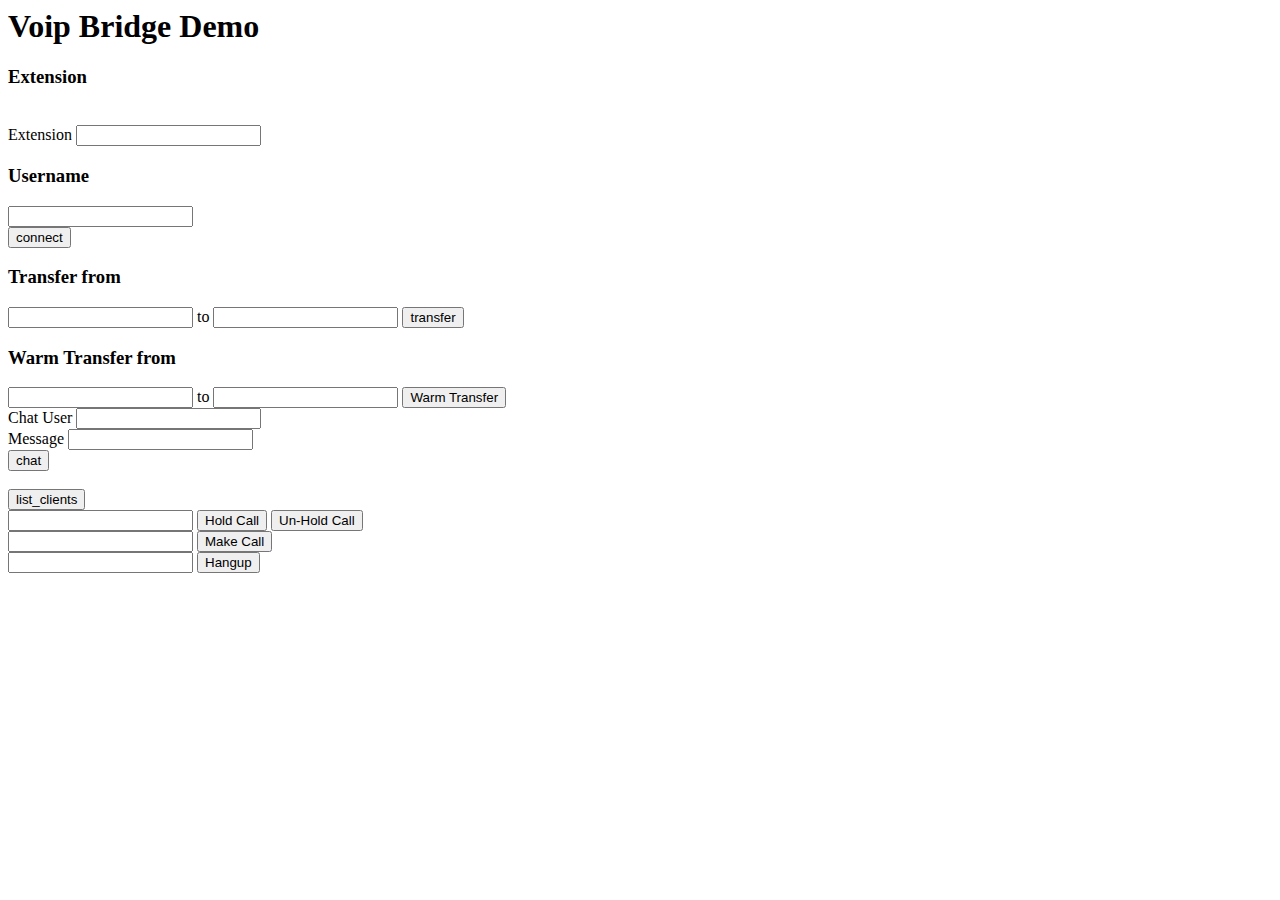
<file: resources/public/ws.html>
<html>
<head>
  <script type="text/javascript" src="https://code.jquery.com/jquery-3.2.0.min.js"></script>
  <script src="js/jquery.simple.websocket.js"></script>

</head>
<body>
<h1>Voip Bridge Demo</h1>
<h3>Extension</h3>

<br>
Extension
<input id="extension" type="text"/>
<h3>Username</h3>
<input id="username" type="text"/>
<br>
<input type="submit" value="connect" id="connect"/>
<br>
<section id="content"></section>
<h3>Transfer from</h3>
<input id="from" type="text"/>
 to
<input id="ext" type="text"/>
<input type="submit" value="transfer" id="transfer"/>

<h3>Warm Transfer from</h3>
<input id="warm_from" type="text"/>
to
<input id="warm_ext" type="text"/>
<input type="submit" value="Warm Transfer" id="warm_transfer"/>

<br>
Chat
User <input id="to_user" type="text"/>
<br>
Message <input id="message" type="text"/>
<br>
<input type="submit" value="chat" id="chat"/>

<br>
<br>
<input type="submit" value="list_clients" id="list_clients"/>
<br>
<input type="text" id="hold_ext"/>
<input type="submit" value="Hold Call" id="hold"/>
<input type="submit" value="Un-Hold Call" id="unhold"/>

<br>
<input type="text" id="who_calling"/>
<input type="submit" value="Make Call" id="call"/>
<br>
<input type="text" id="who_to_hangup"/>
<input type="submit" value="Hangup" id="hangup"/>





<script>

var ws;
$('#connect').click(function() {
  var ext = $('#extension').val();
  var username = $('#username').val();

   ws = $.simpleWebSocket({ url: 'ws://127.0.0.1:9899/ws?ext=' + ext + '&user=' + username });

  ws.listen(
      function(e) { $("#content").append(JSON.stringify(e) + "<BR>");});
  ws.onclose =
    function( e) {
        alert("got ws close");
     }

    ws.onerror =
    function( e) {
        alert("got ws onerror");
     }

   //  ws.forEach(function(name) {
   //     console.log(name);
   //  });


 });

  $('#go').click(function(){
    ;})
    $('#transfer').click(function(){

      ws.send({msg: { operation: "transfer", from: $("#from").val(), to_ext: $("#ext").val()}});

    });

     $('#warm_transfer').click(function(){
      ws.send({msg: { operation: "warm-transfer", from: $("#warm_from").val(), to_ext: $("#warm_ext").val()}});

    });
     $('#call').click(function(){

      ws.send({msg: { operation: "call", to_ext: $("#who_calling").val()}});

    });
  $('#hold').click(function(){

      ws.send({msg: { operation: "hold-call", to_ext: $("#hold_ext").val()}});

    });

     $('#unhold').click(function(){

      ws.send({msg: { operation: "unhold-call", to_ext: $("#hold_ext").val()}});

    });

     $('#hangup').click(function(){

      ws.send({msg: { operation: "hangup", to_ext: $("#who_to_hangup").val()}});

    });
    $('#chat').click(function(){

      ws.send({msg: { operation: "chat", with: $("#to_user").val(), message: $("#message").val()}});

    });

     $('#list_clients').click(function(){
      ws.send({msg: { operation: "list-clients"}});

    });
</script>
</body>
</html>
</file>
